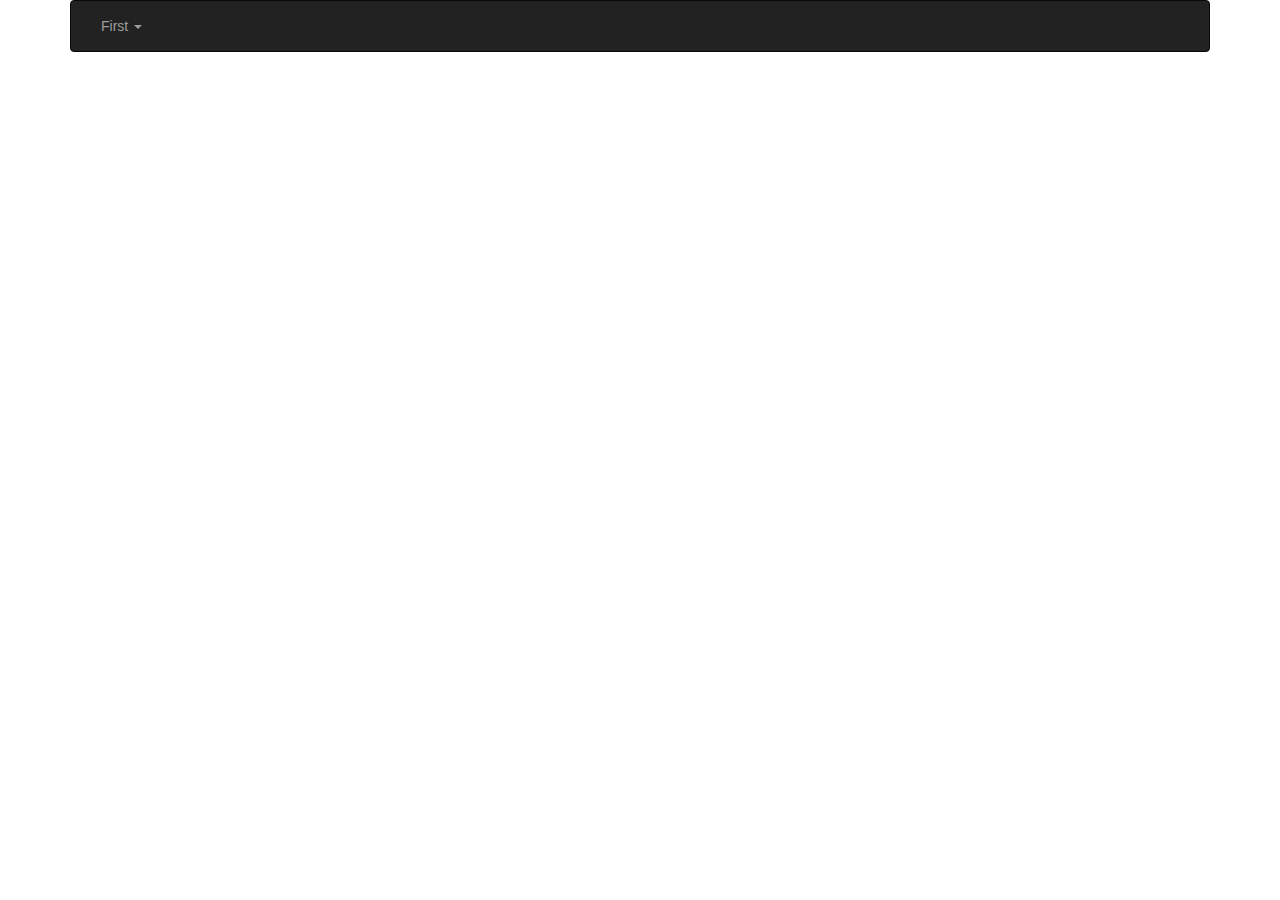
<file: index.html>
<!--Main Index-->
<!DOCTYPE html>

<html lang='en'>

	<head>

		<title>Branch App Project Ver. 8</title>

		<meta charset='utf-8'>

		<meta name='viewport' content='width=device-width,initial-scale=1.0'>


		<!--BOOTSTRAP -->
		<link href='css/bootstrap.min.css' rel='stylesheet'>


		<!--CUSTOM CSS-->
		<link href='css/custom.css' rel='stylesheet' type='text/css'>

		<!--RESPOND.js-->
		<script src='js/respond.min.js'></script>


		<!--sizeof.js file -->
		<script src='js/sizeof.compressed.js'></script>
	
	</head>

	<body>

	<!--MAIN CONTAINER-->
	<div class='container'>

		<!--MAIN NAVBAR-->
		<div class='navbar navbar-inverse' id='indexPageNavbar' role='navigation'>
			
			<div class='navbar-header'>

				<!--COLLAPSE BUTTON-->
				<button type='button' data-target='#navbarCollapse' data-toggle='collapse' class='navbar-toggle'>

					<span class='sr-only'>Toggle Navigation</span>
					<span class='icon-bar'></span>
					<span class='icon-bar'></span>
					<span class='icon-bar'></span>

				</button>

			</div>

			<!--NAVBAR COLLAPSABLE LIST-->
			<div class='collapse navbar-collapse' id='navbarCollapse'>

				<ul class='nav navbar-nav'>

					<li>

						<a href="#" class='slideOutToggle'>
							First
							<span class='caret'></span>
						</a>

						<ul class='slideOutMenu'>

							<li>

								<a href="signUpForm.html">TextField Commit</a>

							</li>

							<li>

								<a href="#" data-toggle='modal' data-target='#purchaseForm_1' id='#purchaseFormOliveOil'>Purchase Form</a>

							</li>

						</ul>

					</li>

				</ul>

			</div><!--END OF COLLAPSE LIST-->

		</div><!--end of navbar-->

	</div><!--end of main container-->

	<!--modal for purchase form #1-->
	<div class='modal fade' id='purchaseForm_1' tabindex='-1' role='dialog'>

		<div class='modal-dialog' role='document'>

			<div class='modal-content'>

				<div class='modal-header'>
					<button type='button' data-dismiss='modal' class='close' aria-label='Close'>
						<span aria-hidden='true'>&times;</span>
					</button>
					<h3>Purchase Form - Olive Oil</h3>
				</div>

				<div class='modal-body'>
					<form id='purchaseForm'>

						<h3>Extra Virgin, Cold-Pressed</h3>

						<p>Price: $10/bottle</p>
						<p>Quantity desired:<input type='text' value='0' id='extra-btl'></p>

						<h3>Cold-Pressed</h3>

						<p>Price: $8/bottle</p>
						<p>Quantity desired:<input type='text' value='0' id='cold-btl'></p>

						<h3>Garlic-infused</h3>

						<p>Price: $10/bottle</p>
						<p>Quantity desired:<input type='text' value='0' id='garlic-btl'></p>

						<h3>Estimate Order</h3>
						<label for='select-state'>State:</label>
						<select id='select-state'>
							<option value=''>- select -</option>
							<option value = 'CA'>California(7.5%)</option>
							<option value = 'IL'>Illinois</option>
							<option value = 'NH'>New Hampshire</option>
							<option value = 'PA'>Pennsylvania</option>
						</select>

						<label for='r-group'>Shipping Method:</label>

						<div id='r-group'>
							<div class='radio_pair'>
								<input type='radio' value='free' name='method_r' id='r-method-pickup'>
								<label for='r-method-pickup'>Pickup(free)</label>
							</div>
							<div class='radio-pair'>
								<input type='radio' value='usps' name='method_r' id='r-method-usps'>
								<label for='r-method-usps'>US Mail ($2/bottle)</label>
							</div>
							<div class='radio-pair'>
								<input type='radio' value='ups' name='method_r' id='r-method-ups'>
								<label for='r-method-ups'>UPS($3/bottle)</label>	
							</div>

						</div>

						<p>
							Click to estimate: <input type='submit' id='purchaseTotal' value='Estimate Total'><input type='text' value='$0.00' id='totalInput'>
						</p>
					</form>

				</div>

				<div class='modal-footer'>

					<button class='btn btn-primary' role='button' data-dismiss='modal'>
						Close
					</button>

				</div>

			</div>

		</div>

	</div><!--end of modal-->

	<!--javascript-->
		<!--jQuery CDN
		<script src="http://code.jquery.com/jquery-latest.min.js"></script>
		-->
		<script>window.jQuery || document.write('<script src="jquery-library/jquery.js"><\/script>');</script>

	<!--BOOTSTRAP JS CDN 
		<script src="https://maxcdn.bootstrapcdn.com/bootstrap/3.3.5/js/bootstrap.min.js"></script>
	-->

	<!--BOOTSTRAP LOCAL FILE -->
		<script src='js/bootstrap.min.js'></script>

	<!--CUSTOM JS FILE-->
		<script src='js/custom.js'></script>

		<script src='js/ajaxScript.js'></script>
		
	</body>
</html>
</file>
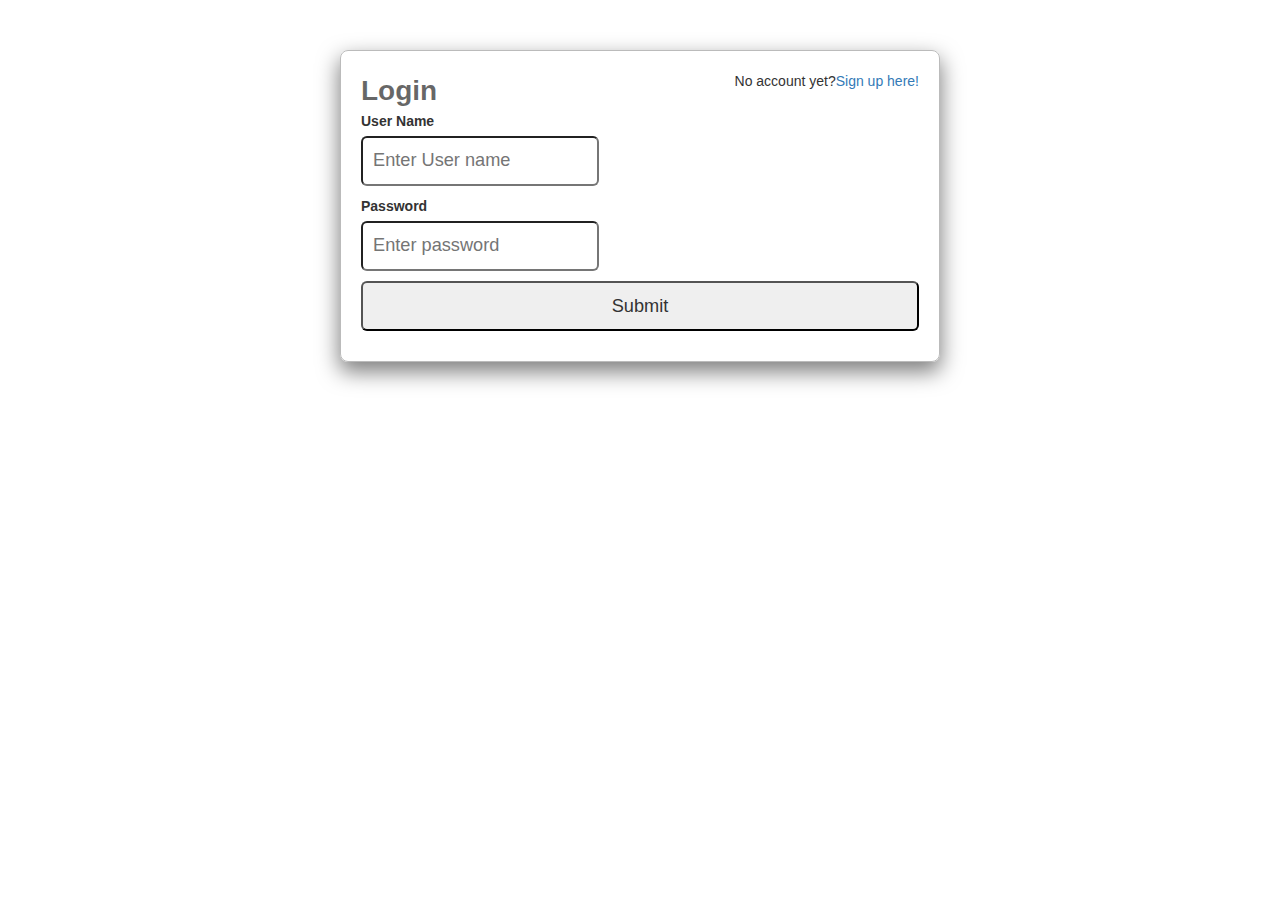
<file: commitApp.html>
<!--Main Index-->
<!DOCTYPE html>

<html lang='en'>

	<head>

		<title>Branch App Project Ver. 8</title>

		<meta charset='utf-8'>

		<meta name='viewport' content='width=device-width,initial-scale=1.0'>


		<!--BOOTSTRAP -->
		<link href='css/bootstrap.min.css' rel='stylesheet'>


		<!--CUSTOM CSS-->
		<link href='css/custom.css' rel='stylesheet' type='text/css'>

		<!--RESPOND.js-->
		<script src='js/respond.min.js'></script>


		<!--sizeof.js file -->
		<script src='js/sizeof.compressed.js'></script>
	
	</head>

	<body>

	<!--MAIN CONTAINER-->
	<div class='container'>

		<!--DEVELOPER ONLY - SOON TO BE REMOVED-->
		<div id='timerSetting'>
			<label for='timerSelect'>Saving intervals in seconds</label>
			<select id='timerSelect'>
				<option id='seconds_1' value='1'>1</option>
				<option id='seconds_2' value='2'>2</option>
				<option id='seconds_3' value='3'>3</option>
				<option id='seconds_4' value='4'>4</option>
				<option id='seconds_5' value='5'>5</option>
				<option id='seconds_6' value='6'>6</option>
				<option id='seconds_7' value='7'>7</option>
				<option id='seconds_8' value='8'>8</option>
				<option id='seconds_9' value='9'>9</option>
				<option id='seconds_10' value='10'>10</option>
			</select>
		</div>
		<input type='text' id='byteSize' placeholder='byteSize' disabled>
		<!---->

		<!--Text Commit -->
		<div id='commitContainer' class='row'>

			<a href="signUpForm.html">back to signup</a>
			</br>
			<a href='loginForm.html'>Go to Login</a>

			<div id='userData'>
				<span>Logged in:</span><span id='userName'></span><!--name of user logged in-->
			</div>

			<!--input save state-->
			<div id='saveState' class='pull-right'>Save State</div>

			<form accept-charset='utf-8'><!--accept special characters-->

				<textarea class='form-control' rows='3'  width='400' height='400' id='testTextField' placeholder='Type here'></textarea>

				<a href='#' id='clearTextBox'>Clear Text</a><!--clear textarea-->

			</form>

			<div class='row'>

				<div class='catchText col-sm-5'>

					<ul id='logSelection'></ul><!--log hyperlinks will go here-->

				</div>

				<div class='col-sm-7'>

					<ul id='commitArrayList'></ul><!--text logs will go here-->

				</div>

			</div><!--end of row-->

			<button id='commitArrayLoad' class='btn btn-success'>Load</button>

			<button id='commitArraySave' class='btn btn-info' disabled>Commit</button>

		</div><!--end of text commit container -->

	</div><!--end of main container-->

	<!--javascript-->
		<!--jQuery CDN
		<script src="http://code.jquery.com/jquery-latest.min.js"></script>
		-->
		<script>window.jQuery || document.write('<script src="jquery-library/jquery.js"><\/script>');</script>

	<!--BOOTSTRAP JS CDN 
		<script src="https://maxcdn.bootstrapcdn.com/bootstrap/3.3.5/js/bootstrap.min.js"></script>
	-->

	<!--BOOTSTRAP LOCAL FILE -->
		<script src='js/bootstrap.min.js'></script>

	<!--CUSTOM JS FILE-->
		<script src='js/textCommit.js'></script>
		
	</body>
</html>
</file>
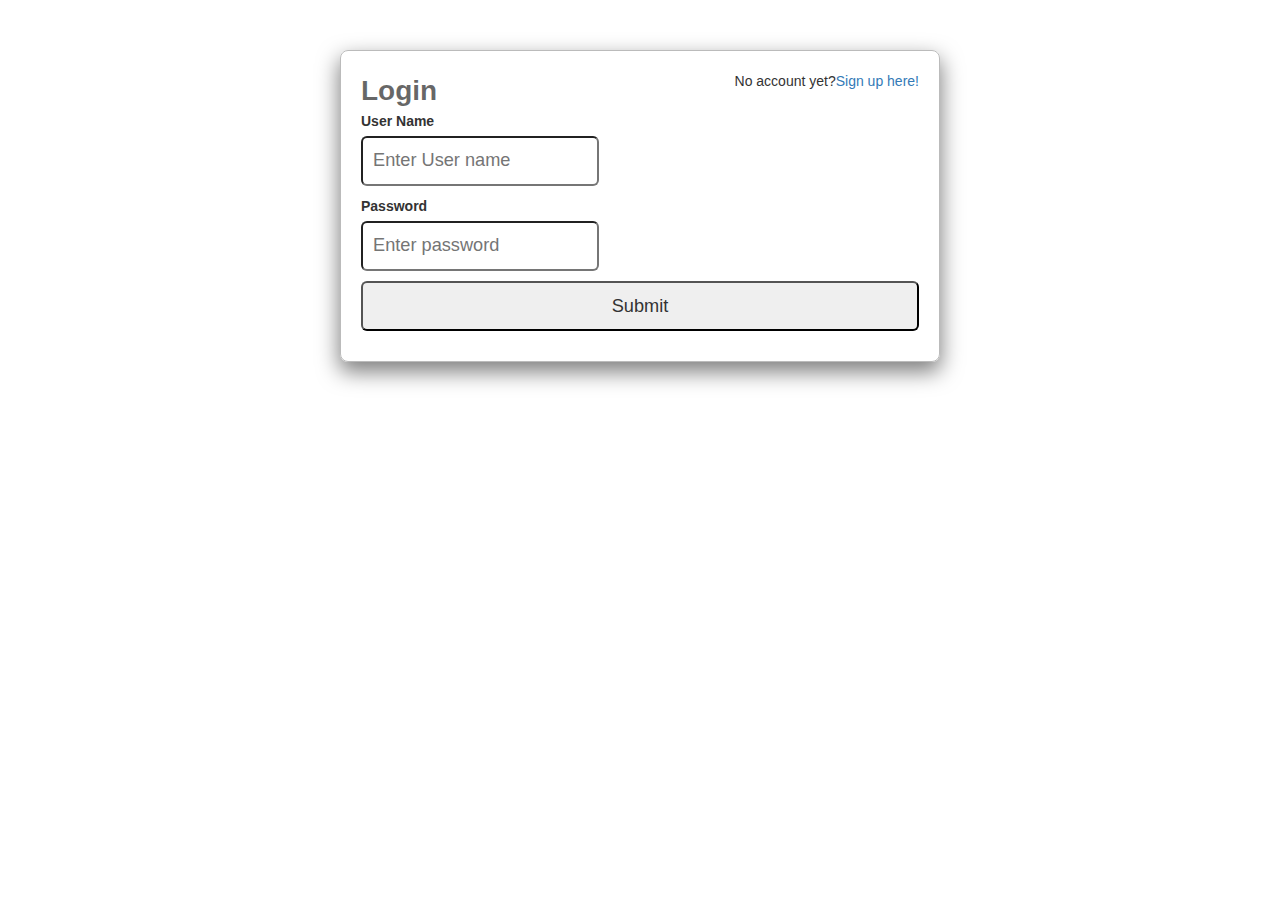
<file: loginForm.html>
<!--Main Index-->
<!DOCTYPE html>

<html lang='en'>

	<head>

		<title>Branch App Project Ver. 8</title>

		<meta charset='utf-8'>

		<meta name='viewport' content='width=device-width,initial-scale=1.0'>


		<!--BOOTSTRAP -->
		<link href='css/bootstrap.min.css' rel='stylesheet'>


		<!--CUSTOM CSS-->
		<link href='css/custom.css' rel='stylesheet' type='text/css'>

		<!--RESPOND.js-->
		<script src='js/respond.min.js'></script>


		<!--sizeof.js file -->
		<script src='js/sizeof.compressed.js'></script>
	
	</head>

	<body>

	<!--LOGIN FORM-->
	<div class='container'>

		<div class='commitFormMenu' id='commitLogin'>
			<a href="signUpForm.html" class='pull-right'>Sign up here!</a>
			<span class='pull-right' id='signUpDirection'>No account yet?</span>

			<div id='loginTitle'>Login</div>

			<form id='loginForm'>

				<div class='row'>

					<div class='col-sm-6'>
						<label for='login_username'>User Name</label>
						<input type='text' id='login_username' placeholder='Enter User name'>
					</div>

					<div class='col-sm-6'>
						<div id='username_errors' class=''></div>
					</div>

				</div>
				<div class='row'>

					<div class='col-sm-6'>
						<label for='login_password'>Password</label>
						<input type='password' id='login_password' placeholder='Enter password'>
					</div>

					<div class='col-sm-6'>
						<div id='password_errors' class=''></div>
					</div>
				</div>

				<input type='submit' id='loginSubmit' placeholder='Submit'>

			</form>

		</div>

	</div><!--end of container-->

	<!--javascript-->
		<!--jQuery CDN
		<script src="http://code.jquery.com/jquery-latest.min.js"></script>
		-->
		<script>window.jQuery || document.write('<script src="jquery-library/jquery.js"><\/script>');</script>

	<!--BOOTSTRAP JS CDN 
		<script src="https://maxcdn.bootstrapcdn.com/bootstrap/3.3.5/js/bootstrap.min.js"></script>
	-->

	<!--BOOTSTRAP LOCAL FILE -->
		<script src='js/bootstrap.min.js'></script>

	<!--CUSTOM JS FILE-->

		<script src='js/authentication.js'></script>
		
	</body>
</html>
</file>
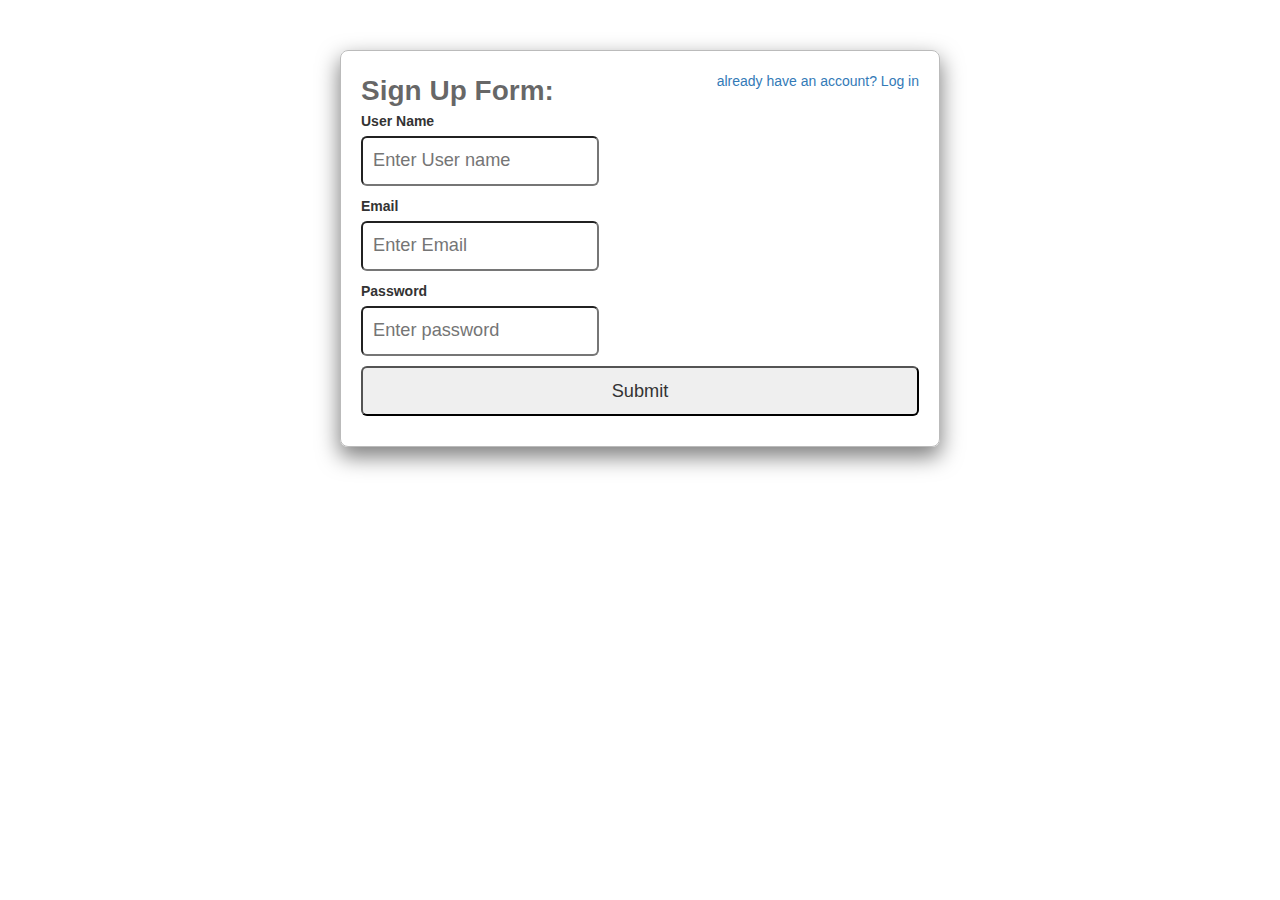
<file: signUpForm.html>
<!--Main Index-->
<!DOCTYPE html>

<html lang='en'>

	<head>

		<title>Branch App Project Ver. 8</title>

		<meta charset='utf-8'>

		<meta name='viewport' content='width=device-width,initial-scale=1.0'>


		<!--BOOTSTRAP -->
		<link href='css/bootstrap.min.css' rel='stylesheet'>


		<!--CUSTOM CSS-->
		<link href='css/custom.css' rel='stylesheet' type='text/css'>

		<!--RESPOND.js-->
		<script src='js/respond.min.js'></script>


		<!--sizeof.js file -->
		<script src='js/sizeof.compressed.js'></script>
	
	</head>

	<body>

	<!--MAIN CONTAINER-->
	<div class='container'>

		<div id='commitSignUp' class='commitFormMenu'>
		
			<div class='row'>
				<div class='col-sm-6'>
					<div id='signUpTitle'>Sign Up Form:</div>
				</div>
				<div class='col-sm-6'>
					<a href="loginForm.html" class='loginDirectional'>already have an account? Log in</a>
				</div>
			</div>

			<form id='signUpForm'>

				<div class='row'>

					<div class='col-sm-6'>

						<label for='signup_username'>User Name</label>
						<input type='text' id='signup_username' placeholder='Enter User name'>

					</div>

					<div class='col-sm-6'>

						<div id='username_errors'></div>

					</div>

				</div>

				<div class='row'>

					<div class='col-sm-6'>

						<label for='signup_email'>Email</label>
						<input type='email' id='signup_email' placeholder='Enter Email'>

					</div>

					<div class='col-sm-6'>

						<div id='email_errors'></div>

					</div>

				</div>

				<div class='row'>

					<div class='col-sm-6'>

						<label for='signup_password'>Password</label>
						<input type='password' id='signup_password' placeholder='Enter password'>

					</div>

					<div class='col-sm-6'>

						<div id='password_errors'></div>

					</div>

				</div>

				<div class='row' id='pwConfirmContainer'>

					<div class='col-sm-6'>

						<label for='signup_confirm-password'>Password Confirmation</label>
						<input type='password' id='signup_confirm-password' placeholder='Confirm Password'>

					</div>

					<div class='col-sm-6'>

						<div id='confirm-password_errors'></div>

					</div>

				</div>

				<input type='submit' id='signUpSubmit' placeholder='Submit'>

			</form>

		</div>

	</div><!--end of container-->
	
	<!--javascript-->
		<!--jQuery CDN
		<script src="http://code.jquery.com/jquery-latest.min.js"></script>
		-->
		<script>window.jQuery || document.write('<script src="jquery-library/jquery.js"><\/script>');</script>

	<!--BOOTSTRAP JS CDN 
		<script src="https://maxcdn.bootstrapcdn.com/bootstrap/3.3.5/js/bootstrap.min.js"></script>
	-->

	<!--BOOTSTRAP LOCAL FILE -->
		<script src='js/bootstrap.min.js'></script>

	<!--CUSTOM JS FILE-->
		<script src='js/authentication.js'></script>	
		<script src='js/custom.js'></script>	
		
	</body>
</html>
</file>
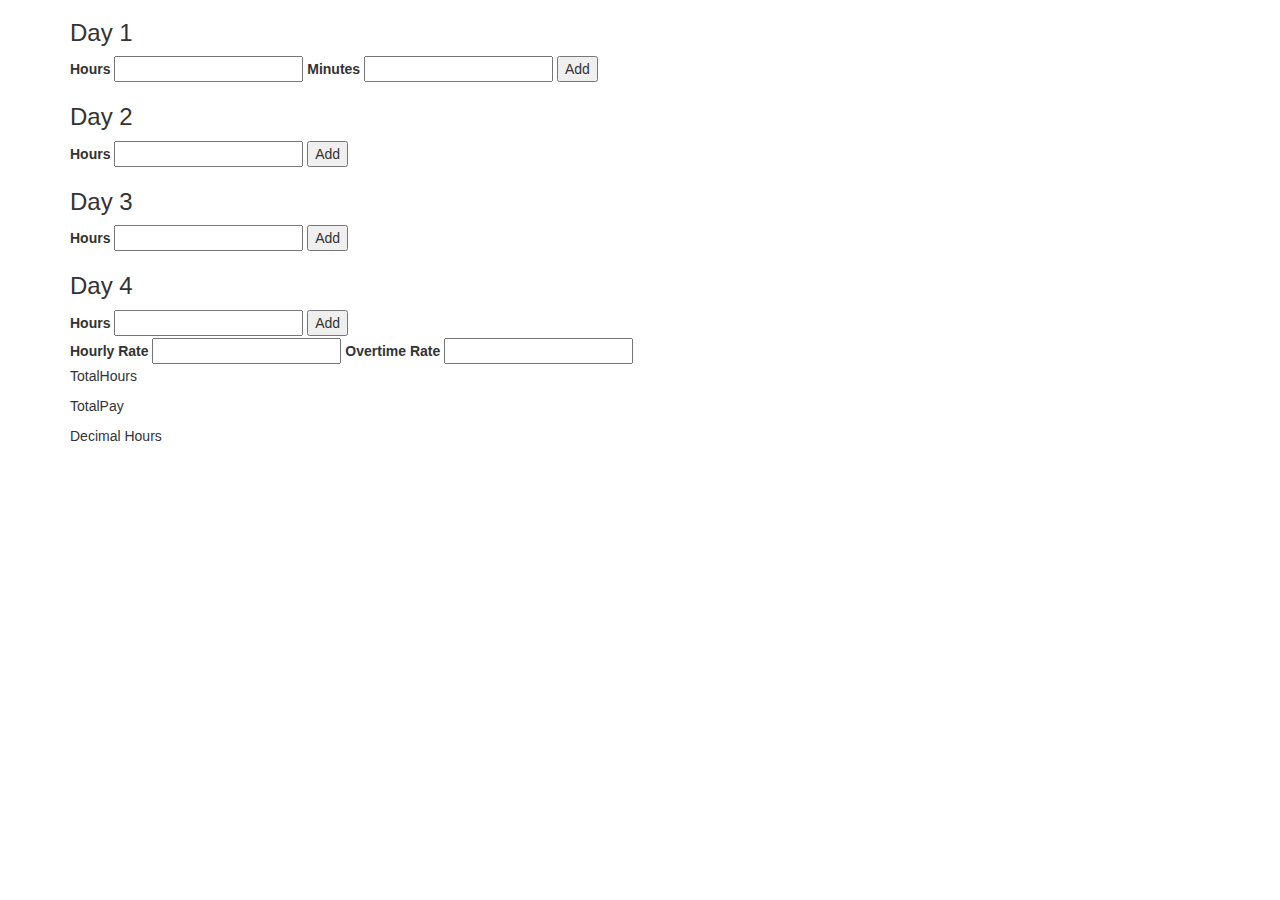
<file: workCalc.html>
<!--Main Index-->
<!DOCTYPE html>

<html lang='en'>

	<head>

		<title>Branch App Project Ver. 8</title>

		<meta charset='utf-8'>

		<meta name='viewport' content='width=device-width,initial-scale=1.0'>


		<!--BOOTSTRAP -->
		<link href='css/bootstrap.min.css' rel='stylesheet'>


		<!--CUSTOM CSS-->
		<link href='css/custom.css' rel='stylesheet' type='text/css'>

		<!--RESPOND.js-->
		<script src='js/respond.min.js'></script>


		<!--sizeof.js file -->
		<script src='js/sizeof.compressed.js'></script>
	
	</head>

	<body>

	<!--MAIN CONTAINER-->
	<div class='container'>

		<div class="workDay">

			<h3>Day 1</h3>

			<label for="day1Hours">Hours</label>
			<input type='text' id="day1Hours">
			<label for="day1Minutes">Minutes</label>
			<input type='text' id='day1Minutes'>
			<button id='day1Calc' class='addHours'>Add</button>

		</div>

		<div class="workDay">

			<h3>Day 2</h3>

			<label for="day2Hours">Hours</label>
			<input type='text' id="day2Hours">
			<button id='day2Calc' class='addHours'>Add</button>

		</div>


		<div class="workDay">

			<h3>Day 3</h3>

			<label for="day3Hours">Hours</label>
			<input type='text' id="day3Hours">
			<button id='day3Calc' class='addHours'>Add</button>

		</div>


		<div class="workDay">

			<h3>Day 4</h3>

			<label for="day4Hours">Hours</label>
			<input type='text' id="day4Hours">
			<button id='day4Calc' class='addHours'>Add</button>

		</div>

		<div id='totalContainer'>
			<label for='hourlyRate'>Hourly Rate</label>
			<input id='hourlyRate' type='text'>
			<label for='overTimeRate'>Overtime Rate</label>
			<input id='overTimeRate' type='text'>
			<p>TotalHours</p>
			<div id='workWeekTotal'></div>
			<p>TotalPay</p>
			<div id='workWeekPay'></div>
			<p>Decimal Hours</p>
			<div id='decimalHours'></div>
		</div>


	</div><!--end of main container-->
	<!--javascript-->
		<!--jQuery CDN
		<script src="http://code.jquery.com/jquery-latest.min.js"></script>
		-->
		<script>window.jQuery || document.write('<script src="jquery-library/jquery.js"><\/script>');</script>

	<!--BOOTSTRAP JS CDN 
		<script src="https://maxcdn.bootstrapcdn.com/bootstrap/3.3.5/js/bootstrap.min.js"></script>
	-->

	<!--BOOTSTRAP LOCAL FILE -->
		<script src='js/bootstrap.min.js'></script>

	<!--CUSTOM JS FILE-->
	<script type='text/javascript'>
		function customTime(minutes)
		{
			return parseFloat("" + (Math.floor(2 / 60 * 100) / 100).toFixed(2));
		}
		function secondsToTime(secs)
		{
			secs *= 60;
		    var hours = Math.floor(secs / (60 * 60));
		   
		    var divisor_for_minutes = secs % (60 * 60);
		    var minutes = Math.floor(divisor_for_minutes / 60);
		 
		    var divisor_for_seconds = divisor_for_minutes % 60;
		    var seconds = Math.ceil(divisor_for_seconds);
		   
		    var obj = {
		        "h": hours,
		        "m": minutes,
		        "s": seconds
		    };
		    return obj;
		}
		function timeStringToFloat(time) {
		  var hoursMinutes = time.split(/[.:]/);
		  var hours = parseInt(hoursMinutes[0], 10);
		  var minutes = hoursMinutes[1] ? parseInt(hoursMinutes[1], 10) : 0;
		  return hours + minutes / 60;
		}
		function deciHours(time) {
		    return (function(i) {return i+(Math.round(((time-i)*60),10)/100);})(parseInt(time, 10));
		}
		var workTime = 0;
		$('.addHours').click(function(){

			workHours += parseFloat($(this).prev().val());

			$('#workWeekTotal').text(workHours.toFixed(2));
			$('#workWeekPay').text(workHours * parseFloat($("#hourlyRate").val()));
			var minutes = parseInt(workHours * 60);
			var decimalHours = Math.floor(minutes / 60 * 100) / 100;
			$("#decimalHours").text(decimalHours)
		});
	</script>
		
	</body>
</html>
</file>
<file: css/custom.css>
/*************************
MAIN PAGE: NAVIGATION MENUS
**************************/

.slideOutMenu
{
	position:absolute;
	background-color:#333;
	list-style:none;
	text-align:center;
	margin:0;
	padding:0;
	left:-500px;
	width:200px;
	visibility:hidden;
	opacity:0;
	border:2px silver white;
	transition:left 0s linear 1s, visibility 0.5s ease, opacity 0.5s ease;
	-webkit-transition:left 0s linear 1s, visibility 0.5s ease, opacity 0.5s ease;
	-o-transition:left 0s linear 1s, visibility 0.5s ease, opacity 0.5s ease;
	-moz-transition:left 0s linear 1s, visibility 0.5s ease, opacity 0.5s ease;
	-ms-transition:left 0s linear 1s, visibility 0.5s ease, opacity 0.5s ease;
}

.slideOutMenu a 
{
	display:block;
	padding:10px 0;
	text-decoration:none;
	border-bottom:1px solid black;
	color:#fff;
}

.slideOutMenu a:hover
{
	background-color:#444;
}

.slideOutMenu a:active
{
	background-color:#888;
}

.slideOutMenu.active
{
	opacity:1;
	visibility:visible;
	left:-16px;
	transition:left 0s linear 0s, visibility 0.5s ease, opacity 0.5s ease;
	-moz-transition:left 0s linear 0s, visibility 0.5s ease, opacity 0.5s ease;
	-o-transition:left 0s linear 0s, visibility 0.5s ease, opacity 0.5s ease;
	-ms-transition:left 0s linear 0s, visibility 0.5s ease, opacity 0.5s ease;
	-webkit-transition:left 0s linear 0s, visibility 0.5s ease, opacity 0.5s ease;
}

/*********************************
	MAIN PAGE - MODALS - TEXTFIELD COMMIT
*********************************/

#testTextField
{
	border:none;
	resize:none;
	box-shadow:none;
	min-height:200px;
	background-color:rgba(0,0,0,.04);
}

#commitArrayList,#logSelection
{
	overflow-y:scroll;
	max-height:200px;
}

#commitArrayList, #logSelection
{
	padding:0;
	margin:0;
	list-style:none;
}

#logSelection
{
	padding:5px;
	border:2px solid rgba(0,0,0,0.3);
	min-height:80px;
	border-radius:5px;
}

#logSelection li a 
{
	display:block;
	padding:10px 0;
}

#logSelection li a:hover
{
	background-color:lightblue;
}

#commitArrayList 
{
	border:2px solid rgba(0,0,0,0.3);
	border-radius:5px;
	min-height:80px;
}

#commitArrayList li
{
	padding:5px;
	border-bottom:1px solid #ddd;
}

#clearTextBox
{
	text-decoration:underline;
	display:block;
	padding:7px 0;
}

.catchText
{
	margin-bottom:10px;
}

.commitFormMenu 
{
	box-shadow:0px 9px 21px 1px rgba(0,0,0,.5);
	border:1px solid #bbb;
	width:60%;
	left:50%;
	visibility:visible;
	opacity:1;
	padding:20px;
	margin-top:50px;
	border-radius:8px;
	position:absolute;
	transform:translate(-50%,0);
	-moz-transform:translate(-50%,0);
	-o-transform:translate(-50%,0);
	-webkit-transform:translate(-50%,0);
	-ms-transform:translate(-50%,0);
}

.commitFormMenu input:not([type="submit"])
{
	width:90%;
}



#loginTitle,#signUpTitle
{
	font-size:2em;
	color:rgba(0,0,0,0.6);
	font-weight:bold;
}

.signUpDirectionalContainer > div
{
	padding:0;
	margin-right:-15px;
}


[id$="_errors"]
{
	
	color: red;
	font-weight:bold;
	font-style:italic;
	
	transition:left 0.35s ease-out 0s,visibility 0.35s ease-in 0s, opacity 0.35s ease-in 0s;
	-moz-transition:left 0.35s ease-out 0s,visibility 0.35s ease-in 0s, opacity 0.35s ease-in 0s;
	-o-transition:left 0.35s ease-out 0s,visibility 0.35s ease-in 0s, opacity 0.35s ease-in 0s;
	-webkit-transition:left 0.35s ease-out 0s,visibility 0.35s ease-in 0s, opacity 0.35s ease-in 0s;
	-ms-transition:left 0.35s ease-out 0s,visibility 0.35s ease-in 0s, opacity 0.35s ease-in 0s;
}

[id$="_errors"].dismissed
{
	left:-50px;
	visibility:hidden;
	opacity:0;
	transition:none;
	-webkit-transition:none;
	-o-transition:none;
	-ms-transition:none;
	-moz-transition:none;
}

 .commitFormMenu input
{
	display:block;
	font-size:1.3em;
	padding:10px;
	border-radius:6px;
}

#loginSubmit,#signUpSubmit
{
	display:block;
	width:100%;
}

#pwConfirmContainer
{
	display:none;
}
/************************
MAIN CONTENT - PURCHASE FORM
*************************/

label[for='r-group']
{
	display:block;
}

#purchaseTotal 
{
	margin-right:8px;
}

/*******************
DEV TOOLS
*******************/
#byteSize
{
	margin-bottom:10px;
}

#tooltip_container
{
	color:#fff;
	position:absolute;
	padding:20px;
	max-width:200px;
	background-color:rgba(0,0,0,0.85);
	border-radius:12px;
}

.tooltip-html-source
{
	display:none;
}

.red_circle
{
	width:10px;
	height:10px;
	background-color:red;
	border-radius:100%;
}

.clear-all:before,.clear-all:after
{
	display:table;
	content:" ";
}

.clear-all:after
{
	clear:both;
}

/****************************
	MEDIA QUERIES
***************************/

@media (min-width:768px){
	.commitFormMenu
	{
		width:60%;
		max-width:600px;
	}

	.commitFormMenu input
	{
		margin-bottom:10px;
	}

	[id$="_errors"]
	{
		margin-top:33px;
		position: relative;
		left:0;
	}

	.signUpDirectionalContainer > div
	{
		float:left;
	}

	.loginDirectional
	{
		float:right;
	}

	.pull-right.col-xs-12.col-sm-7.col-md-7.col-md-offset-1.signUpDirectionalContainer
	{
		padding-left:95px;
	}
}

@media (max-width:768px){
	.commitFormMenu
	{
		width:90%;
		max-width:none;
	}

	.commitFormMenu label,.commitFormMenu input[type='submit']
	{
		margin-top:20px;
	}

	.signUpDirectionalContainer > div
	{
		margin-left:0;
	}
}
</file>
